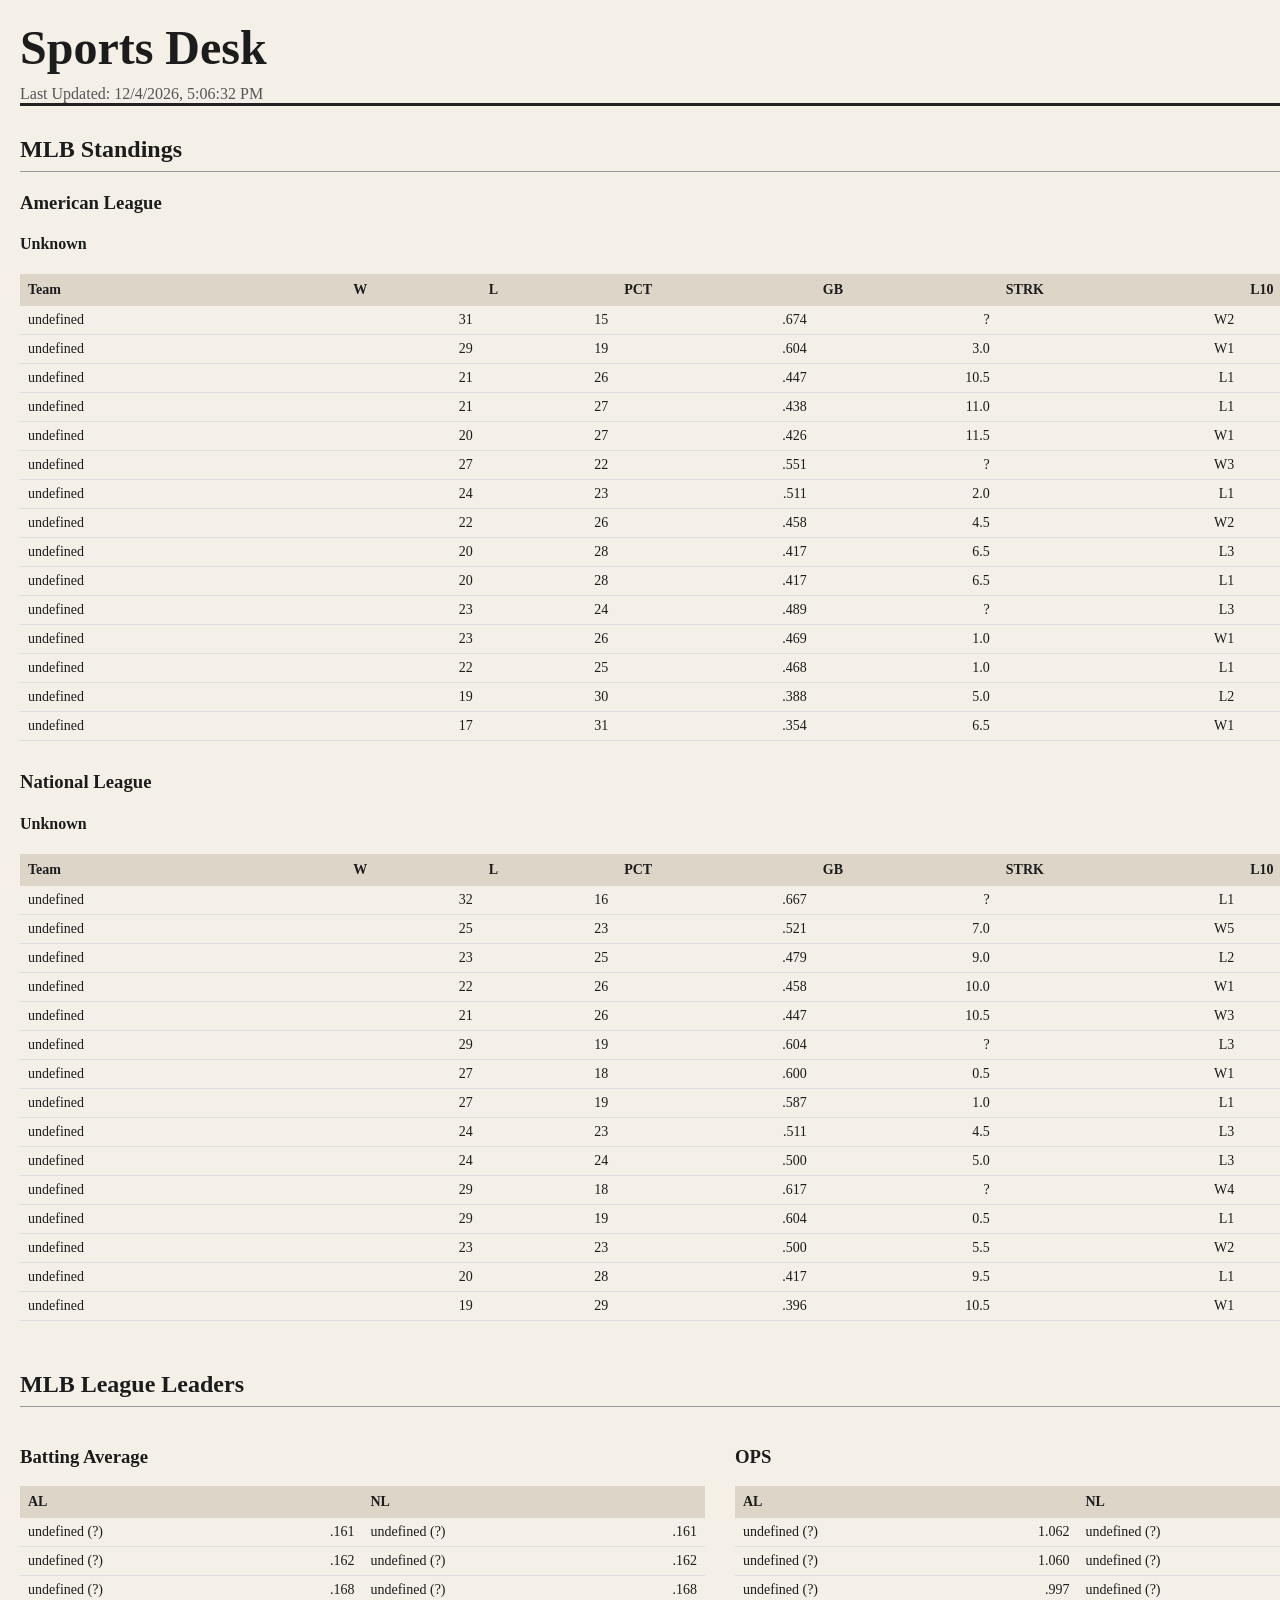
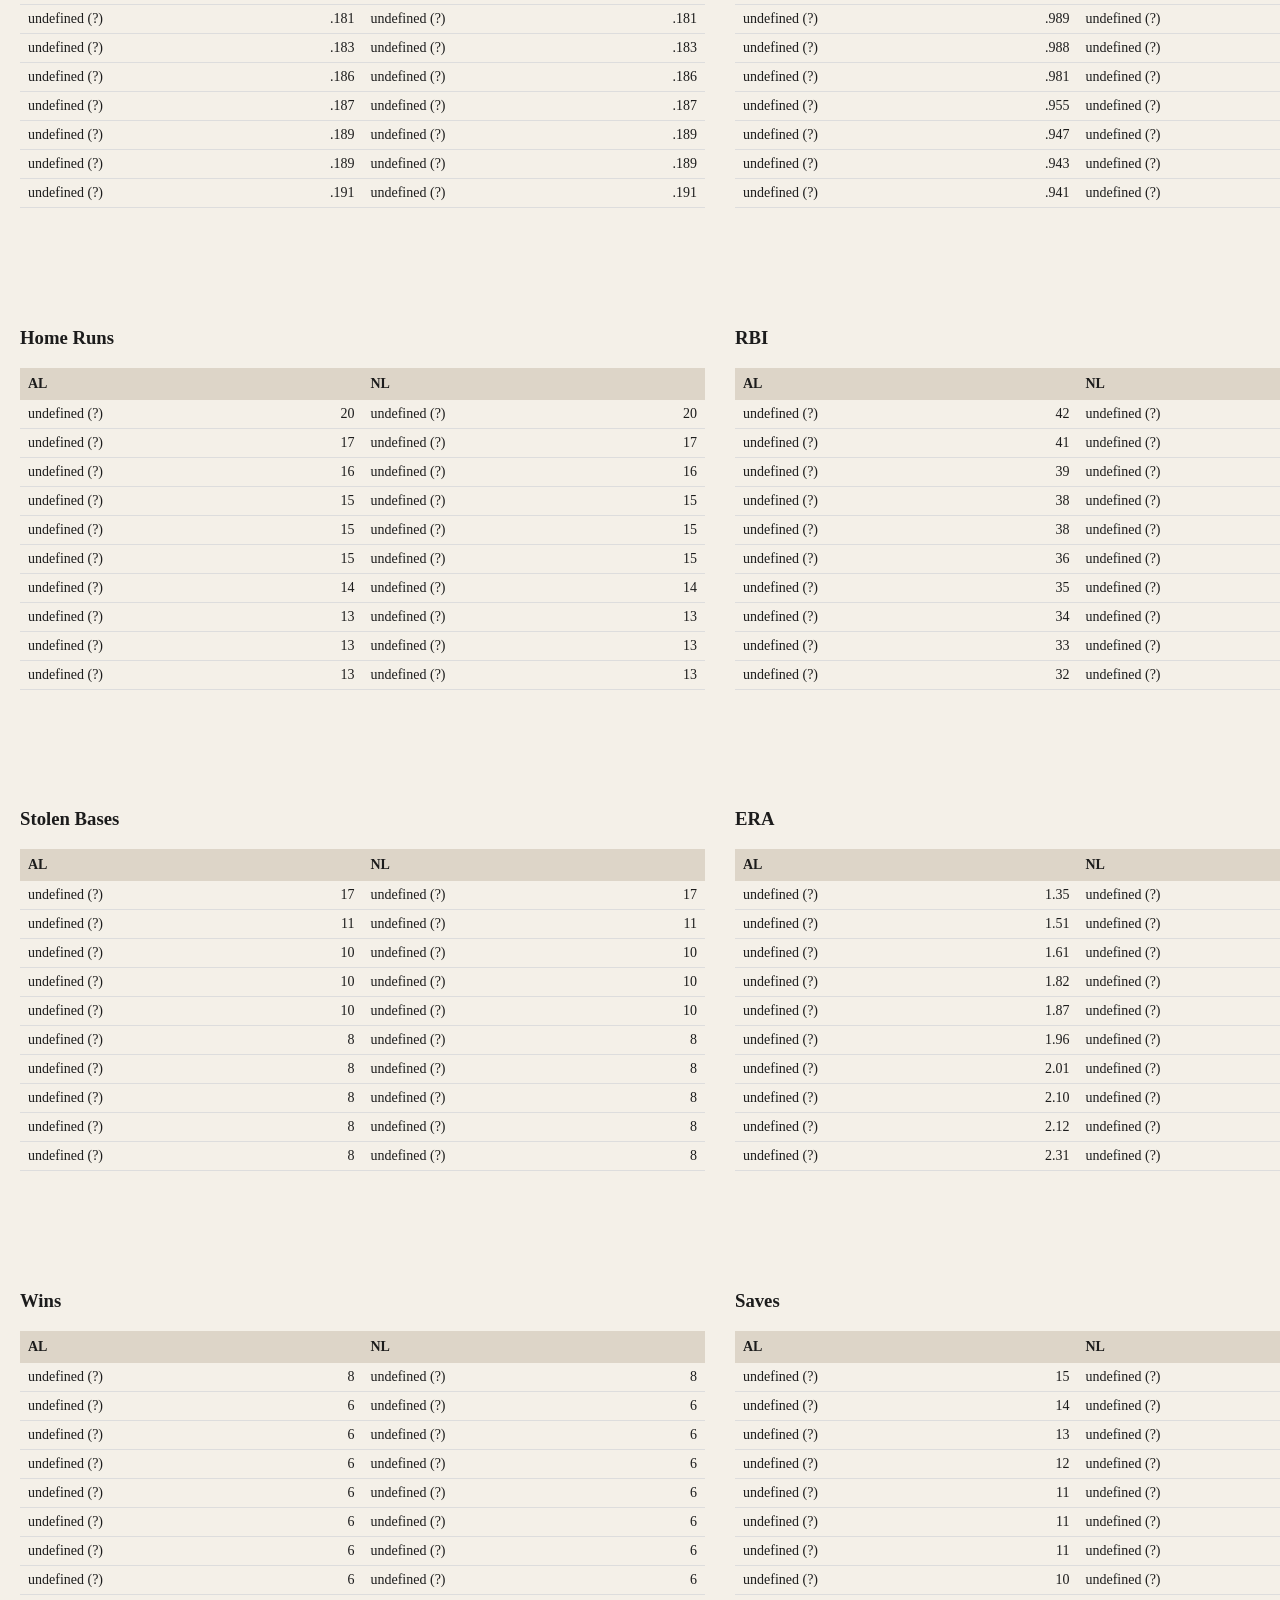
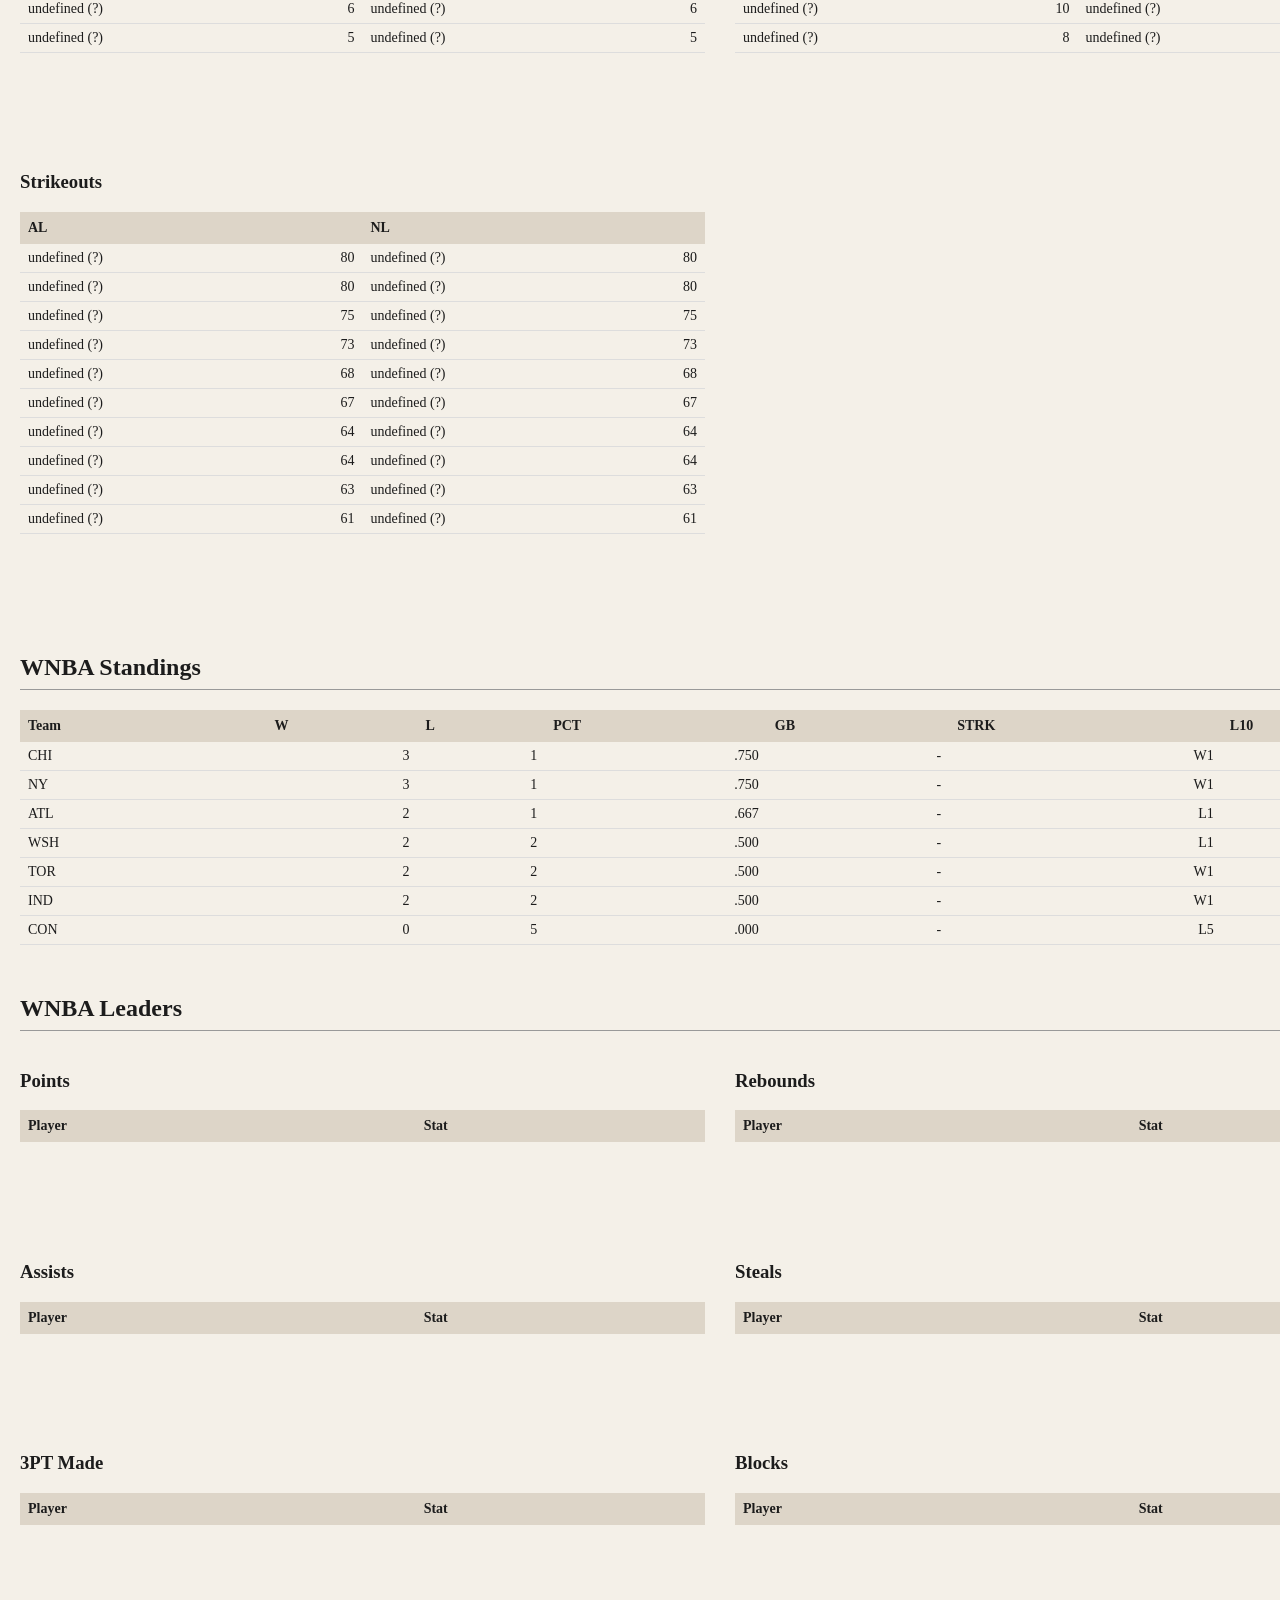
<file: index.html>
<!DOCTYPE html>
<html>
<head>
  <meta charset="UTF-8">
  <title>Sports Desk</title>
  <link rel="stylesheet" href="styles.css">
</head>
<body>

<div class="page">

  <header>
    <h1>Sports Desk</h1>
    <div id="updated"></div>
  </header>

  <section>
    <h2>MLB Standings</h2>
    <div id="mlb-standings"></div>
  </section>

  <section>
    <h2>MLB League Leaders</h2>
    <div id="mlb-leaders"></div>
  </section>

  <section>
    <h2>WNBA Standings</h2>
    <div id="wnba-standings"></div>
  </section>

  <section>
    <h2>WNBA Leaders</h2>
    <div id="wnba-leaders"></div>
  </section>

</div>

<script src="app.js"></script>

</body>
</html>
</file>
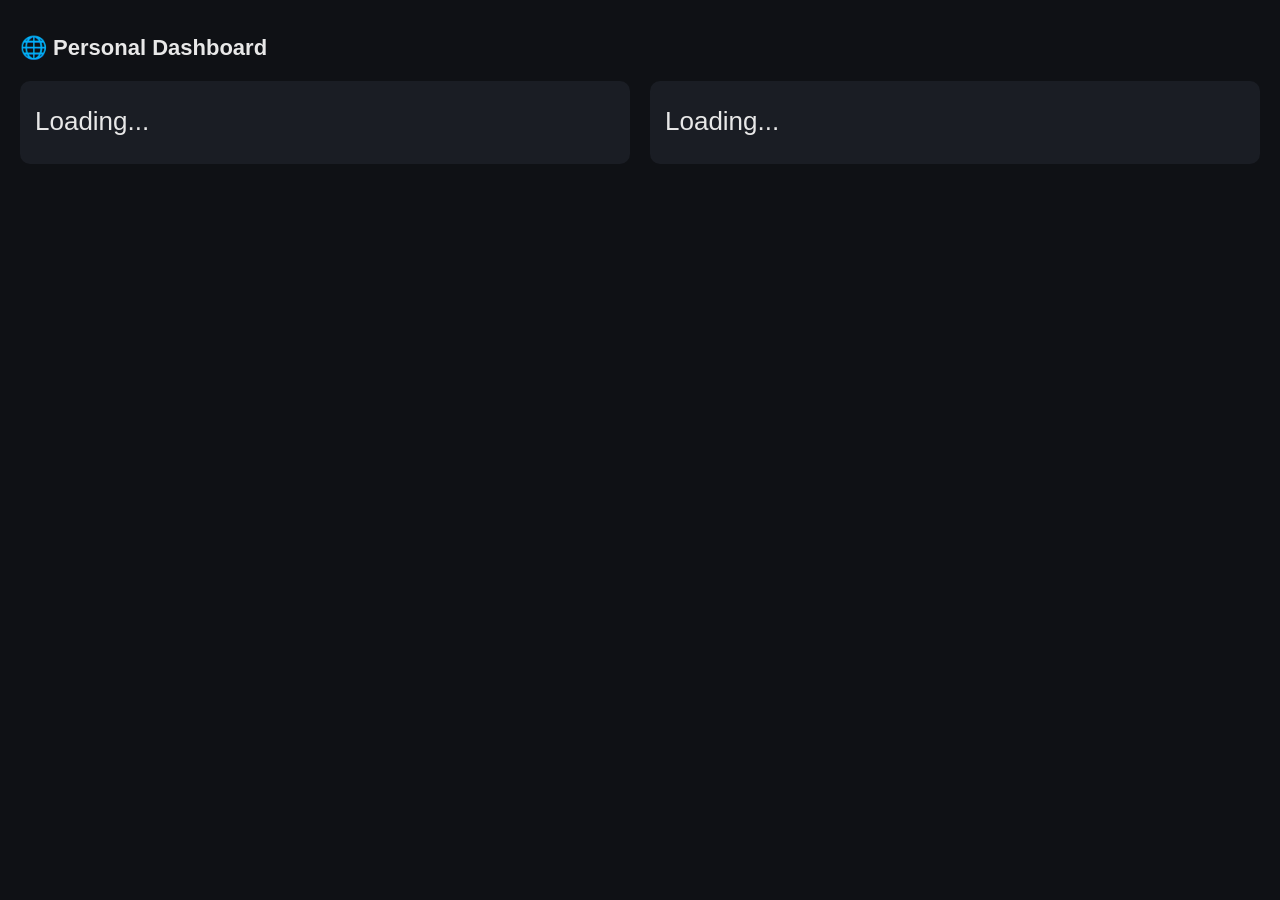
<file: dashboard.html>
<!DOCTYPE html>
<html>
<head>
  <meta charset="UTF-8" />
  <title>Personal Dashboard</title>

  <style>
    body {
      font-family: Arial, sans-serif;
      background: #0f1115;
      color: #e8e8e8;
      margin: 0;
      padding: 20px;
    }

    h1 {
      font-size: 22px;
      margin-bottom: 20px;
    }

    .grid {
      display: grid;
      grid-template-columns: 1fr 1fr;
      gap: 20px;
    }

    .card {
      background: #1a1d24;
      padding: 15px;
      border-radius: 10px;
    }

    .title {
      font-size: 14px;
      opacity: 0.7;
      margin-bottom: 10px;
    }

    .temp {
      font-size: 26px;
      margin: 5px 0;
    }

    .small {
      font-size: 13px;
      opacity: 0.8;
    }
    .forecast-row {
  display: flex;
  gap: 10px;
  margin-top: 12px;
}

.forecast-card {
  background: #1a1d24;
  border-radius: 10px;
  padding: 8px;
  flex: 1;
}

.forecast-title {
  font-size: 11px;
  opacity: 0.7;
  margin-bottom: 4px;
}

.forecast-temp {
  font-size: 16px;
  margin: 2px 0;
}

.forecast-desc {
  font-size: 11px;
  opacity: 0.8;
}
  </style>
</head>

<body>

  <h1>🌐 Personal Dashboard</h1>

  <div class="grid">

    <div class="card">
      <div class="title" id="titleA"></div>
      <div id="weatherA" class="temp">Loading...</div>
      <div id="descA" class="small"></div>
        <div class="forecast-row" id="forecastA"></div>

    </div>

    <div class="card">
      <div class="title" id="titleB"></div>
      <div id="weatherB" class="temp">Loading...</div>
      <div id="descB" class="small"></div>
        <div class="forecast-row" id="forecastB"></div>

    </div>

  </div>
<script>
console.log("SCRIPT RUNNING");

const locations = {
  A: { lat: 35.4894, lon: -120.6707, label: "Atascadero" },
  B: { lat: 35.2828, lon: -120.6596, label: "San Luis Obispo" }
};

async function getWeather(lat, lon) {
  const url = `https://api.open-meteo.com/v1/forecast?latitude=${lat}&longitude=${lon}&current=temperature_2m,weather_code&temperature_unit=fahrenheit&timezone=auto`;

  const res = await fetch(url);
  return await res.json();
}

function weatherCodeToText(code) {
  const map = {
    0: "Clear sky ☀️",
    1: "Mostly clear 🌤️",
    2: "Partly cloudy ⛅",
    3: "Overcast ☁️",
    45: "Fog 🌫️",
    61: "Rain 🌧️",
  };

  return map[code] || "Weather";
}

async function loadAllWeather() {
  console.log("LOADING WEATHER");

  const a = await getWeather(locations.A.lat, locations.A.lon);
  const b = await getWeather(locations.B.lat, locations.B.lon);

  document.getElementById("titleA").innerText = `Weather — ${locations.A.label}`;
  document.getElementById("weatherA").innerText = `${a.current.temperature_2m}°F`;
  document.getElementById("descA").innerText = weatherCodeToText(a.current.weather_code);

  document.getElementById("titleB").innerText = `Weather — ${locations.B.label}`;
  document.getElementById("weatherB").innerText = `${b.current.temperature_2m}°F`;
  document.getElementById("descB").innerText = weatherCodeToText(b.current.weather_code);
}

loadAllWeather();
</script>
</body>
</html>
</file>
<file: styles.css>
body {
  background: #f4f0e8;
  color: #1c1c1c;
  font-family: Georgia, serif;
  margin: 0;
  padding: 0;
}

.page {
  width: 1400px;
  margin: 0 auto;
  padding: 20px;
}

header {
  border-bottom: 3px solid #222;
  margin-bottom: 30px;
}

h1 {
  font-size: 48px;
  margin: 0;
}

#updated {
  margin-top: 10px;
  color: #555;
}

section {
  margin-bottom: 50px;
}

h2 {
  border-bottom: 1px solid #999;
  padding-bottom: 8px;
}

table {
  width: 100%;
  border-collapse: collapse;
  margin-bottom: 30px;
  font-size: 14px;
}

th {
  background: #ddd5c8;
  text-align: left;
  padding: 8px;
}

td {
  padding: 6px 8px;
  border-bottom: 1px solid #ddd;
}

.number {
  text-align: right;
}

.grid-2 {
  display: grid;
  grid-template-columns: 1fr 1fr;
  gap: 30px;
}

.category-block {
  margin-bottom: 40px;
}
</file>
